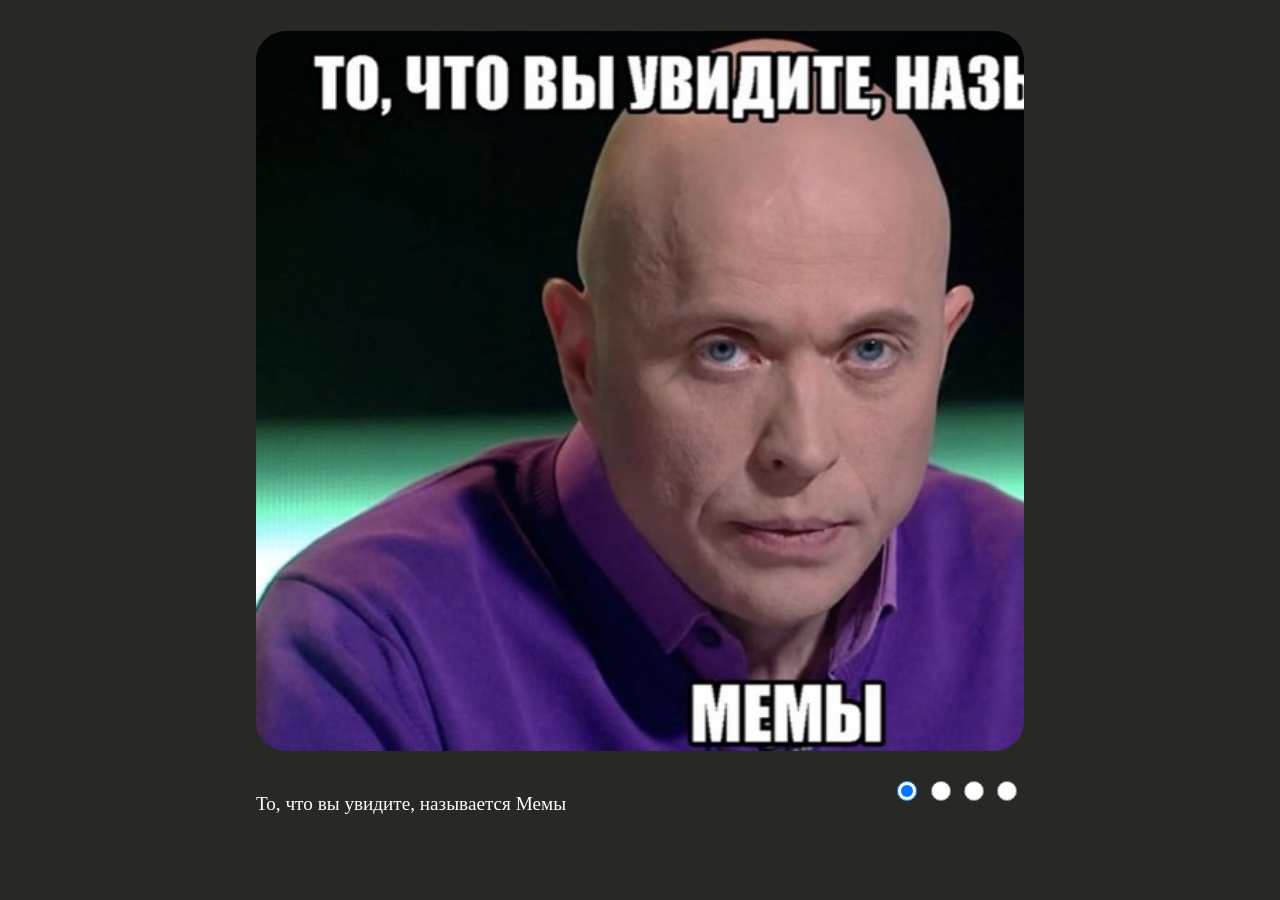
<file: cssMemeSlider/index.html>
<!DOCTYPE html>
<html lang="en">

<head>
    <meta charset="UTF-8">
    <meta name="viewport" content="width=device-width, initial-scale=1.0">
    <title>MemeSlider</title>
    <link rel="stylesheet" href="style/style.css">
</head>

<body>
    <main>
        <div class="container">
            <div class="blok-mem-picture">
                <div id="mem_1" class="picture-mem"></div>
                <div id="mem_2" class="picture-mem hide_mem"></div>
                <div id="mem_3" class="picture-mem hide_mem"></div>
                <div id="mem_4" class="picture-mem hide_mem"></div>
            </div>
            <div class="blok-desc-but">
                <div class="blok-description-mem">
                    <p class="description-mem" id="desc_mem_1">То, что вы увидите, называется Мемы</p>
                    <p class="description-mem hide_mem" id="desc_mem_2">Это что еще за выкрутасы!</p>
                    <p class="description-mem hide_mem" id="desc_mem_3">Сон для слабаков!</p>
                    <p class="description-mem hide_mem" id="desc_mem_4">Невидимая ошибка в строке 42</p>
                </div>
                <div class="blok-button">
                    <input type="radio" name="mem" id='r1' class="but_checkbox" checked>
                    <label for='r1'></label>

                    <input type="radio" name="mem" id='r2' class="but_checkbox">
                    <label for='r2'></label>

                    <input type="radio" name="mem" id='r3' class="but_checkbox">
                    <label for='r3'></label>

                    <input type="radio" name="mem" id='r4' class="but_checkbox">
                    <label for='r4'></label>
                </div>
            </div>
        </div>
    </main>
</body>

</html>
</file>
<file: cssMemeSlider/style/style.css>
body {
    display: flex;
    justify-content: center;
    background-color: #282825;
    font-size: 1.2em;
    color: white;
}

.container {
    width: 60vw;
    display: flex;
    flex-direction: column;
    align-items: center;
}

.hide_mem {
    display: none;
}

.blok-mem-picture {
    width: 100%;
    padding: 3%;
    display: flex;
    flex-direction: column;
    align-items: center;
}

.picture-mem {
    width: 60vw;
    border-radius: 4%;
    background-size: cover;
    background-repeat: no-repeat;
    height: 80vh;
}

.blok-desc-but {
    width: 100%;
    display: flex;
    justify-content: space-around;
}

.blok-description-mem {
    width: 50%;
}

.blok-button {
    display: flex;
    width: 50%;
    justify-content: flex-end;
}

.but_checkbox {
    padding: 0.5em;
    margin: 0.5em;
    width: 1.5em;
    height: 1.5em;
    border-radius: 50%;
    border: 3px solid #3460f1;
    background-color: #3460f1;
    cursor: pointer;
}

.but_checkbox:hover {
    background-color: white;
    border: 3px solid white;
}

#mem_1 {
    background-image: url(../assets/mem7k.jpg);
}

#mem_2 {
    background-image: url(../assets/mem5k.jpg);
}

#mem_3 {
    background-image: url(../assets/mem8k.jpg);
}

#mem_4 {
    background-image: url(../assets/mem4_2k.png);
}

/* Селекторы для переключения изображений и описаний */
#r1:checked ~ .blok-mem-picture #mem_1,
#r1:checked ~ .blok-description-mem #desc_mem_1 {
    display: block;
}

#r2:checked ~ .blok-mem-picture #mem_2,
#r2:checked ~ .blok-description-mem #desc_mem_2 {
    display: block;
}

#r3:checked ~ .blok-mem-picture #mem_3,
#r3:checked ~ .blok-description-mem #desc_mem_3 {
    display: block;
}

#r4:checked ~ .blok-mem-picture #mem_4,
#r4:checked ~ .blok-description-mem #desc_mem_4 {
    display: block;
}

/* Скрываем остальные изображения и описания */
#r1:not(:checked) ~ .blok-mem-picture #mem_1,
#r2:not(:checked) ~ .blok-mem-picture #mem_2,
#r3:not(:checked) ~ .blok-mem-picture #mem_3,
#r4:not(:checked) ~ .blok-mem-picture #mem_4 {
    display: none;
}

#r1:not(:checked) ~ .blok-description-mem #desc_mem_1,
#r2:not(:checked) ~ .blok-description-mem #desc_mem_2,
#r3:not(:checked) ~ .blok-description-mem #desc_mem_3,
#r4:not(:checked) ~ .blok-description-mem #desc_mem_4 {
    display: none;
}
</file>
